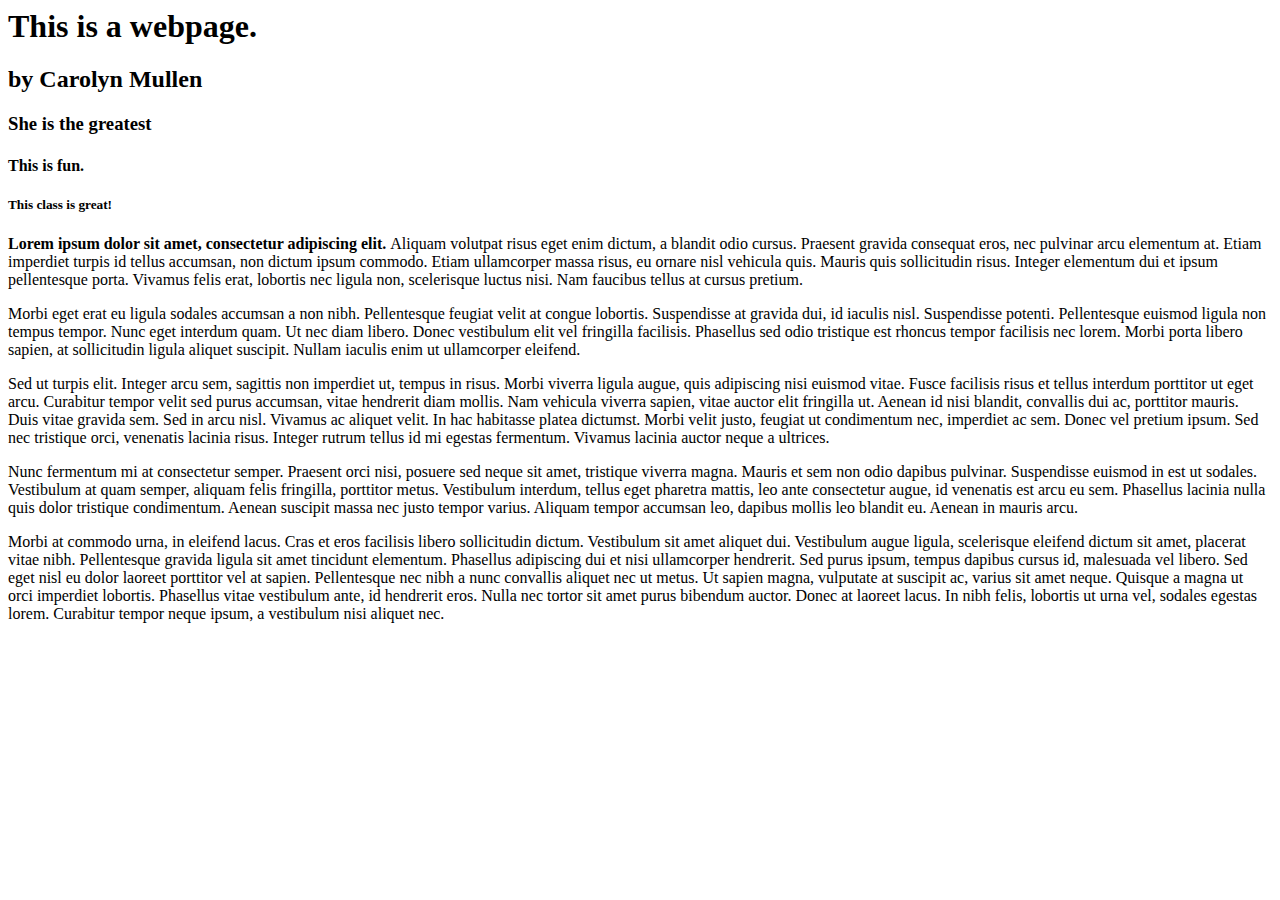
<file: index.html>
<html>
<head> <title> Carolyn Clare </title>
</head>
<body>
<h1> This is a webpage. </h1>
	<h2>by Carolyn Mullen </h2>
	<h3>She is the greatest</h3>
	<h4>This is fun. </h4>
	<h5>This class is great! </h5>
<p><b>Lorem ipsum dolor sit amet, consectetur adipiscing elit. </b>Aliquam volutpat risus eget enim dictum, a blandit odio cursus. Praesent gravida consequat eros, nec pulvinar arcu elementum at. Etiam imperdiet turpis id tellus accumsan, non dictum ipsum commodo. Etiam ullamcorper massa risus, eu ornare nisl vehicula quis. Mauris quis sollicitudin risus. Integer elementum dui et ipsum pellentesque porta. Vivamus felis erat, lobortis nec ligula non, scelerisque luctus nisi. Nam faucibus tellus at cursus pretium. </p> 

<p>Morbi eget erat eu ligula sodales accumsan a non nibh. Pellentesque feugiat velit at congue lobortis. Suspendisse at gravida dui, id iaculis nisl. Suspendisse potenti. Pellentesque euismod ligula non tempus tempor. Nunc eget interdum quam. Ut nec diam libero. Donec vestibulum elit vel fringilla facilisis. Phasellus sed odio tristique est rhoncus tempor facilisis nec lorem. Morbi porta libero sapien, at sollicitudin ligula aliquet suscipit. Nullam iaculis enim ut ullamcorper eleifend.</p>

<p>Sed ut turpis elit. Integer arcu sem, sagittis non imperdiet ut, tempus in risus. Morbi viverra ligula augue, quis adipiscing nisi euismod vitae. Fusce facilisis risus et tellus interdum porttitor ut eget arcu. Curabitur tempor velit sed purus accumsan, vitae hendrerit diam mollis. Nam vehicula viverra sapien, vitae auctor elit fringilla ut. Aenean id nisi blandit, convallis dui ac, porttitor mauris. Duis vitae gravida sem. Sed in arcu nisl. Vivamus ac aliquet velit. In hac habitasse platea dictumst. Morbi velit justo, feugiat ut condimentum nec, imperdiet ac sem. Donec vel pretium ipsum. Sed nec tristique orci, venenatis lacinia risus. Integer rutrum tellus id mi egestas fermentum. Vivamus lacinia auctor neque a ultrices.</p>

<p>Nunc fermentum mi at consectetur semper. Praesent orci nisi, posuere sed neque sit amet, tristique viverra magna. Mauris et sem non odio dapibus pulvinar. Suspendisse euismod in est ut sodales. Vestibulum at quam semper, aliquam felis fringilla, porttitor metus. Vestibulum interdum, tellus eget pharetra mattis, leo ante consectetur augue, id venenatis est arcu eu sem. Phasellus lacinia nulla quis dolor tristique condimentum. Aenean suscipit massa nec justo tempor varius. Aliquam tempor accumsan leo, dapibus mollis leo blandit eu. Aenean in mauris arcu.</p>

<p>Morbi at commodo urna, in eleifend lacus. Cras et eros facilisis libero sollicitudin dictum. Vestibulum sit amet aliquet dui. Vestibulum augue ligula, scelerisque eleifend dictum sit amet, placerat vitae nibh. Pellentesque gravida ligula sit amet tincidunt elementum. Phasellus adipiscing dui et nisi ullamcorper hendrerit. Sed purus ipsum, tempus dapibus cursus id, malesuada vel libero. Sed eget nisl eu dolor laoreet porttitor vel at sapien. Pellentesque nec nibh a nunc convallis aliquet nec ut metus. Ut sapien magna, vulputate at suscipit ac, varius sit amet neque. Quisque a magna ut orci imperdiet lobortis. Phasellus vitae vestibulum ante, id hendrerit eros. Nulla nec tortor sit amet purus bibendum auctor. Donec at laoreet lacus. In nibh felis, lobortis ut urna vel, sodales egestas lorem. Curabitur tempor neque ipsum, a vestibulum nisi aliquet nec.</p>
</body> </html>
</file>
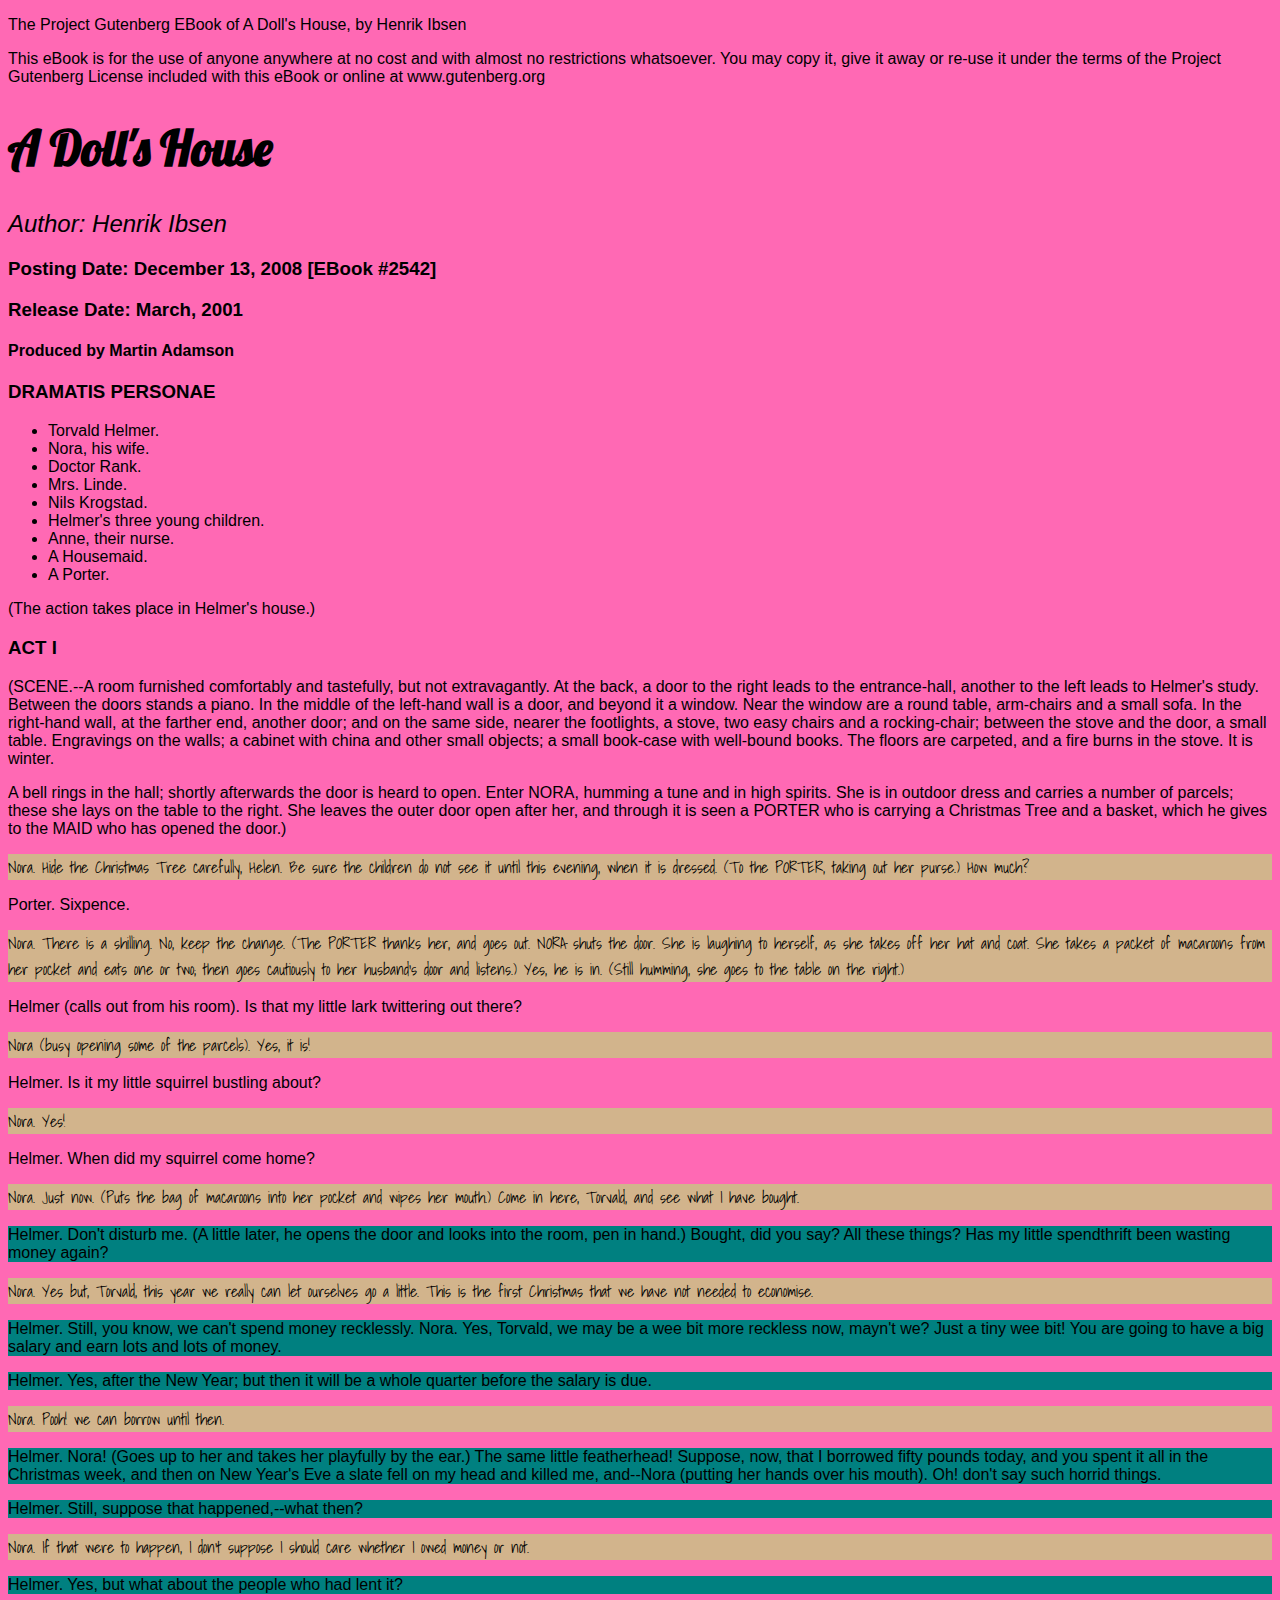
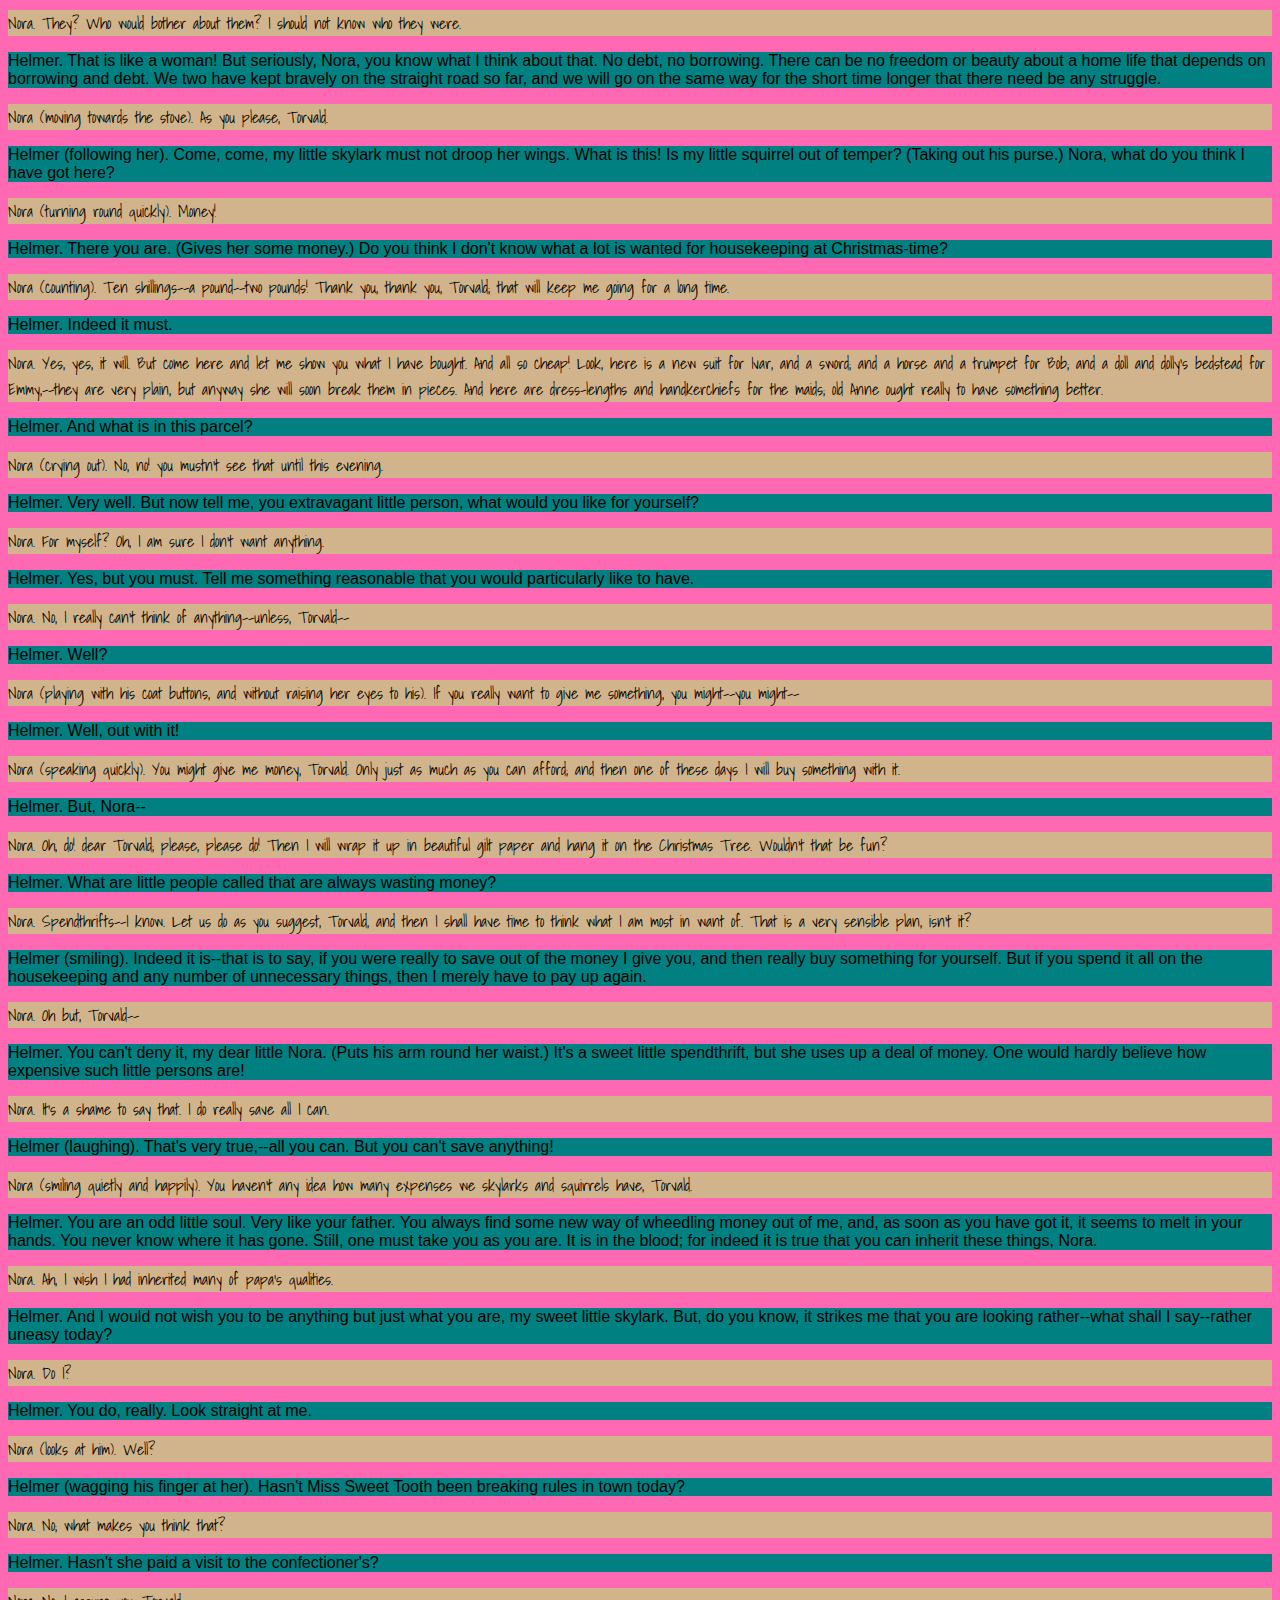
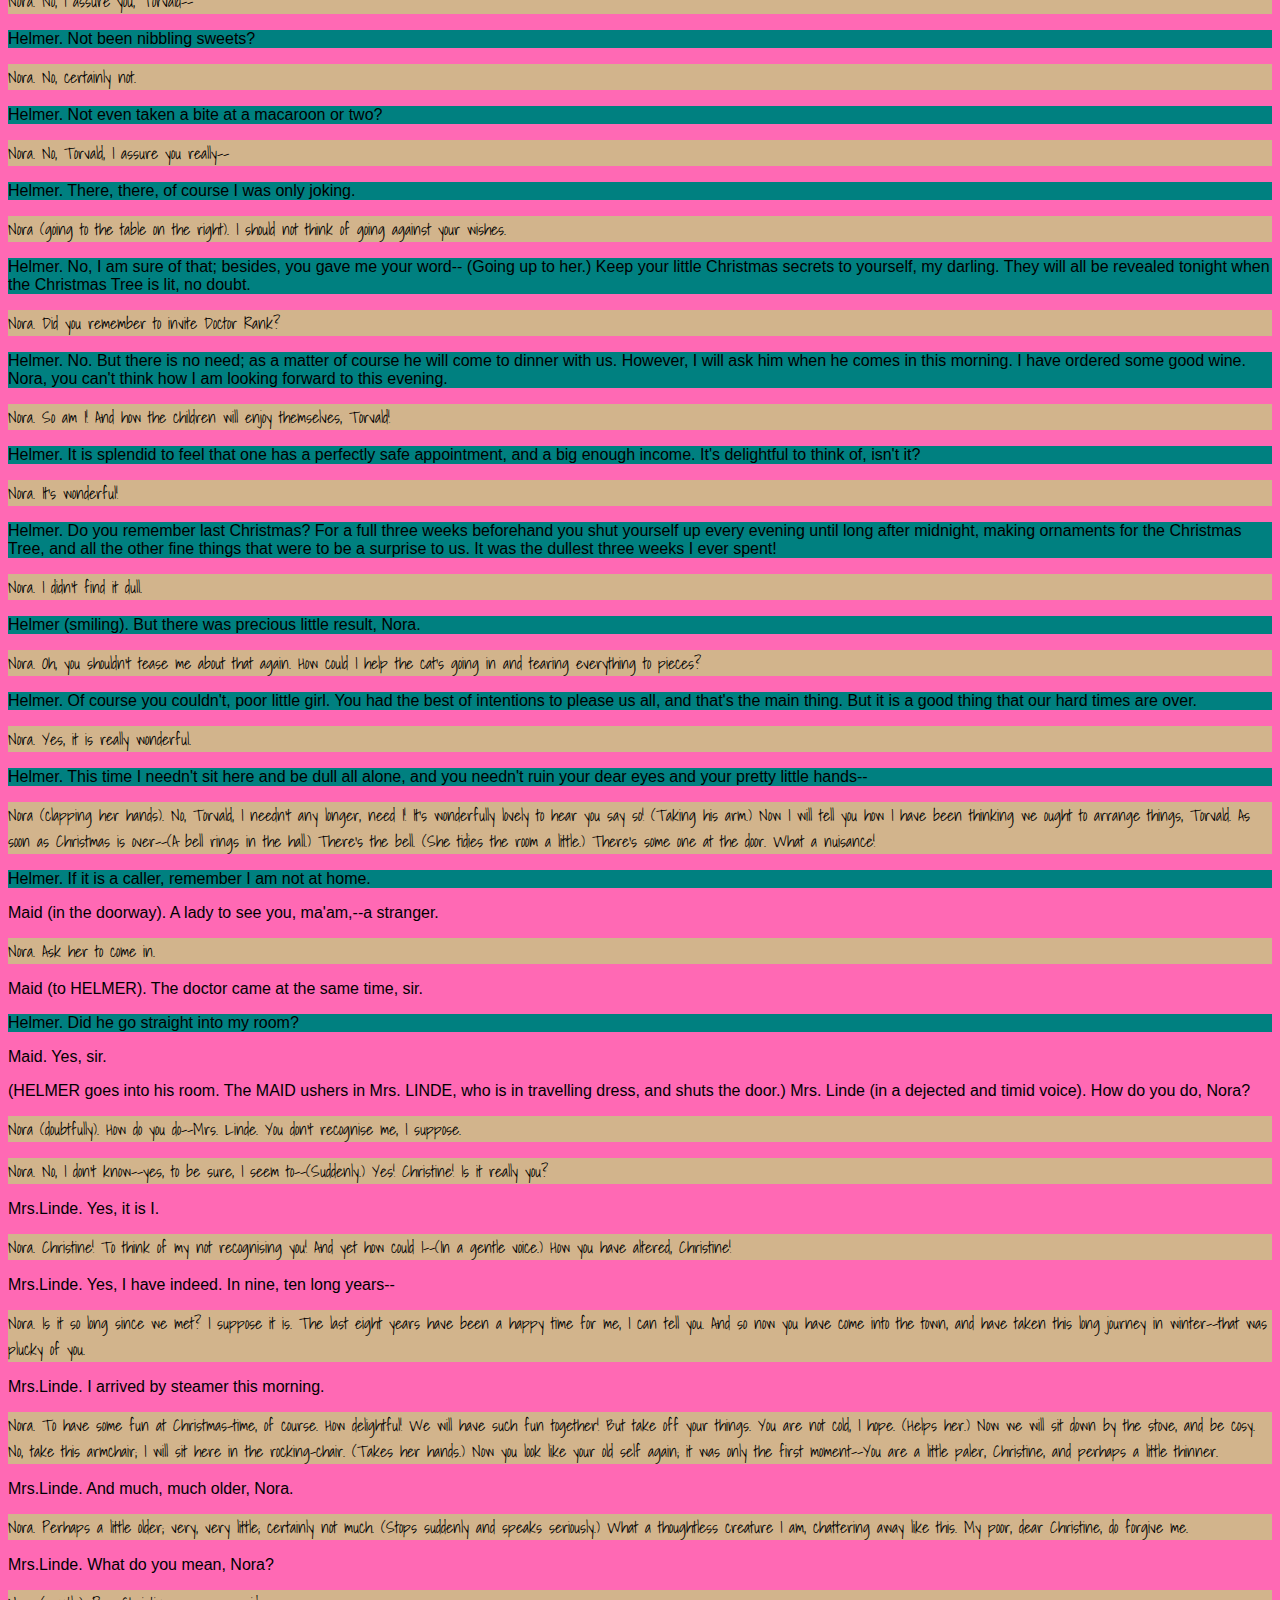
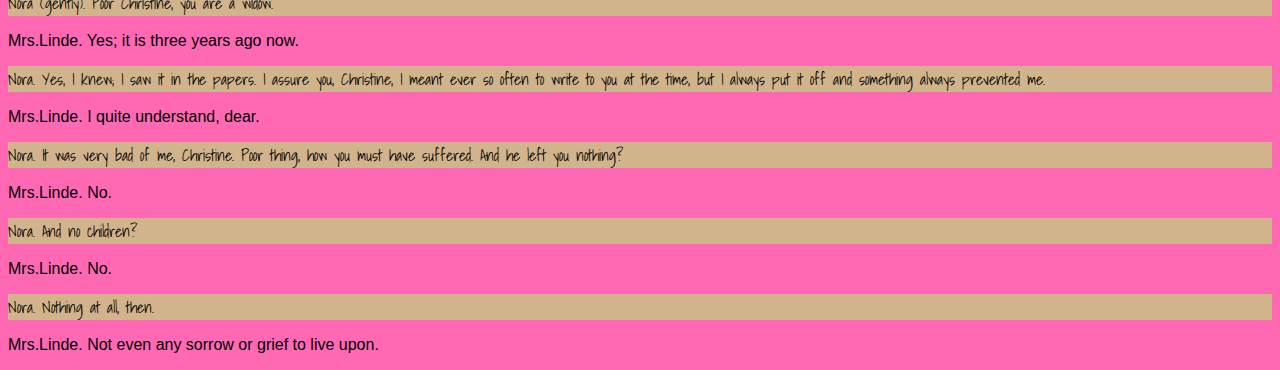
<file: 04-typography/adollshouse.htm>
﻿<!DOCTYPE html>
<!--[if lt IE 7]>      <html class="no-js lt-ie9 lt-ie8 lt-ie7"> <![endif]-->
<!--[if IE 7]>         <html class="no-js lt-ie9 lt-ie8"> <![endif]-->
<!--[if IE 8]>         <html class="no-js lt-ie9"> <![endif]-->
<!--[if gt IE 8]><!--> <html class="no-js"> <!--<![endif]-->
    <head>
        <meta charset="utf-8">
        <title>Henrik Ibsen's A Doll's House</title>
        <meta name="description" content="">
        <meta name="viewport" content="width=device-width, initial-scale=1">
		<link href='http://fonts.googleapis.com/css?family=Lobster' rel='stylesheet' type='text/css'>
		<link href='http://fonts.googleapis.com/css?family=Shadows+Into+Light' rel='stylesheet' type='text/css'>
		

        <link rel="stylesheet" href="style.css">
     </head>
    <body>
    
          <div class="gutenberg-data">

          <p>The Project Gutenberg EBook of A Doll's House, by Henrik Ibsen</p>

          <p>This eBook is for the use of anyone anywhere at no cost and with 
          almost no restrictions whatsoever.  You may copy it, give it away or 
          re-use it under the terms of the Project Gutenberg License included
          with this eBook or online at www.gutenberg.org</p>

          </div><!-- end Gutenberg data -->

          <header>
               <h1>A Doll's House</h1>
               <h2>Author: Henrik Ibsen</h2>

               <h3>Posting Date: December 13, 2008 [EBook #2542]</h3>
               <h3>Release Date: March, 2001</h3>
          
               <h4>Produced by Martin Adamson</h4>
          </header>

          <div>
               <h3>DRAMATIS PERSONAE</h3>

               <ul>
                    <li>Torvald Helmer.</li>
                    <li>Nora, his wife.</li>
                    <li>Doctor Rank.</li>
                    <li>Mrs. Linde.</li>
                    <li>Nils Krogstad.</li>
                    <li>Helmer's three young children.</li>
                    <li>Anne, their nurse.</li>
                    <li>A Housemaid.</li>
                    <li>A Porter.</li>
               </ul>
          </div>

          <div>

               <p>(The action takes place in Helmer's house.)</p>


               <h3>ACT I</h3>

                    <p>(SCENE.--A room furnished comfortably and tastefully, but not
                    extravagantly. At the back, a door to the right leads to the
                    entrance-hall, another to the left leads to Helmer's study. Between the
                    doors stands a piano. In the middle of the left-hand wall is a door, and
                    beyond it a window. Near the window are a round table, arm-chairs and
                    a small sofa. In the right-hand wall, at the farther end, another door;
                    and on the same side, nearer the footlights, a stove, two easy chairs
                    and a rocking-chair; between the stove and the door, a small table.
                    Engravings on the walls; a cabinet with china and other small objects;
                    a small book-case with well-bound books. The floors are carpeted, and a
                    fire burns in the stove. It is winter.</p>

                    <p>A bell rings in the hall; shortly afterwards the door is heard to open.
                    Enter NORA, humming a tune and in high spirits. She is in outdoor dress
                    and carries a number of parcels; these she lays on the table to the
                    right. She leaves the outer door open after her, and through it is seen
                    a PORTER who is carrying a Christmas Tree and a basket, which he gives
                    to the MAID who has opened the door.)</p>

                    <p class="nora">Nora. Hide the Christmas Tree carefully, Helen. Be sure the children
                    do not see it until this evening, when it is dressed. (To the PORTER,
                    taking out her purse.) How much?</p>

                    <p class="Porter">Porter. Sixpence.</p>

                    <p class="nora">Nora. There is a shilling. No, keep the change. (The PORTER thanks her,
                    and goes out. NORA shuts the door. She is laughing to herself, as she
                    takes off her hat and coat. She takes a packet of macaroons from her
                    pocket and eats one or two; then goes cautiously to her husband's door
                    and listens.) Yes, he is in. (Still humming, she goes to the table on
                    the right.)</p>

                    <p class="Helmer">Helmer (calls out from his room). Is that my little lark twittering out
                    there?</p>

                    <p class="nora">Nora (busy opening some of the parcels). Yes, it is!</p>

                    <p class="Helmer">Helmer. Is it my little squirrel bustling about?</p>

                    <p class="nora">Nora. Yes!</p>

                    <p class="Helmer"> Helmer. When did my squirrel come home?</p>

                    <p class="nora">Nora. Just now. (Puts the bag of macaroons into her pocket and wipes her
                    mouth.) Come in here, Torvald, and see what I have bought.</p>

                    <p class="Hemler">Helmer. Don't disturb me. (A little later, he opens the door and looks
                    into the room, pen in hand.) Bought, did you say? All these things? Has
                    my little spendthrift been wasting money again?</p>

                   <p class="nora">Nora. Yes but, Torvald, this year we really can let ourselves go
                    a little. This is the first Christmas that we have not needed to
                    economise.</p>

                    <p class="Hemler">Helmer. Still, you know, we can't spend money recklessly. Nora. Yes,
                    Torvald, we may be a wee bit more reckless now, mayn't we? Just a tiny
                    wee bit! You are going to have a big salary and earn lots and lots of
                    money.</p>

                    <p class="Hemler">Helmer. Yes, after the New Year; but then it will be a whole quarter
                    before the salary is due.</p>

                   <p class="nora">Nora. Pooh! we can borrow until then.</p>

                    <p class="Hemler">Helmer. Nora! (Goes up to her and takes her playfully by the ear.) The
                    same little featherhead! Suppose, now, that I borrowed fifty pounds
                    today, and you spent it all in the Christmas week, and then on New
                    Year's Eve a slate fell on my head and killed me, and--Nora (putting her
                    hands over his mouth). Oh! don't say such horrid things.</p>

                    <p class="Hemler">Helmer. Still, suppose that happened,--what then?</p>

                   <p class="nora">Nora. If that were to happen, I don't suppose I should care whether I
                    owed money or not.</p>

                    <p class="Hemler">Helmer. Yes, but what about the people who had lent it?</p>

                    <p class="nora">Nora. They? Who would bother about them? I should not know who they
                    were.</p>

                    <p class="Hemler">Helmer. That is like a woman! But seriously, Nora, you know what I think
                    about that. No debt, no borrowing. There can be no freedom or beauty
                    about a home life that depends on borrowing and debt. We two have kept
                    bravely on the straight road so far, and we will go on the same way for
                    the short time longer that there need be any struggle.</p>

                    <p class="nora">Nora (moving towards the stove). As you please, Torvald.</p>

                    <p class="Hemler">Helmer (following her). Come, come, my little skylark must not droop her
                    wings. What is this! Is my little squirrel out of temper? (Taking out
                    his purse.) Nora, what do you think I have got here?</p>

                    <p class="nora">Nora (turning round quickly). Money!</p>

                    <p class="Hemler">Helmer. There you are. (Gives her some money.) Do you think I don't know
                    what a lot is wanted for housekeeping at Christmas-time?</p>

                   <p class="nora">Nora (counting). Ten shillings--a pound--two pounds! Thank you, thank
                    you, Torvald; that will keep me going for a long time.</p>

                    <p class="Hemler">Helmer. Indeed it must.</p>

                    <p class="nora">Nora. Yes, yes, it will. But come here and let me show you what I have
                    bought. And all so cheap! Look, here is a new suit for Ivar, and
                    a sword; and a horse and a trumpet for Bob; and a doll and dolly's
                    bedstead for Emmy,--they are very plain, but anyway she will soon break
                    them in pieces. And here are dress-lengths and handkerchiefs for the
                    maids; old Anne ought really to have something better.</p>

                    <p class="Hemler">Helmer. And what is in this parcel?</p>

                    <p class="nora">Nora (crying out). No, no! you mustn't see that until this evening.</p>

                    <p class="Hemler">Helmer. Very well. But now tell me, you extravagant little person, what
                    would you like for yourself?</p>

                    <p class="nora">Nora. For myself? Oh, I am sure I don't want anything.</p>

                    <p class="Hemler">Helmer. Yes, but you must. Tell me something reasonable that you would
                    particularly like to have.</p>

                   <p class="nora">Nora. No, I really can't think of anything--unless, Torvald--</p>

                    <p class="Hemler">Helmer. Well?</p>

                   <p class="nora">Nora (playing with his coat buttons, and without raising her eyes to
                    his). If you really want to give me something, you might--you might--</p>

                    <p class="Hemler">Helmer. Well, out with it!</p>

                    <p class="nora">Nora (speaking quickly). You might give me money, Torvald. Only just as
                    much as you can afford; and then one of these days I will buy something
                    with it.</p>

                    <p class="Hemler">Helmer. But, Nora--</p>

                    <p class="nora">Nora. Oh, do! dear Torvald; please, please do! Then I will wrap it up in
                    beautiful gilt paper and hang it on the Christmas Tree. Wouldn't that be
                    fun?</p>

                    <p class="Hemler">Helmer. What are little people called that are always wasting money?</p>

                   <p class="nora">Nora. Spendthrifts--I know. Let us do as you suggest, Torvald, and then
                    I shall have time to think what I am most in want of. That is a very
                    sensible plan, isn't it?</p>

                    <p class="Hemler">Helmer (smiling). Indeed it is--that is to say, if you were really to
                    save out of the money I give you, and then really buy something for
                    yourself. But if you spend it all on the housekeeping and any number of
                    unnecessary things, then I merely have to pay up again.</p>

                   <p class="nora">Nora. Oh but, Torvald--</p>

                    <p class="Hemler">Helmer. You can't deny it, my dear little Nora. (Puts his arm round
                    her waist.) It's a sweet little spendthrift, but she uses up a deal of
                    money. One would hardly believe how expensive such little persons are!</p>

                    <p class="nora">Nora. It's a shame to say that. I do really save all I can.</p>

                    <p class="Hemler">Helmer (laughing). That's very true,--all you can. But you can't save
                    anything!</p>

                   <p class="nora">Nora (smiling quietly and happily). You haven't any idea how many
                    expenses we skylarks and squirrels have, Torvald.</p>

                    <p class="Hemler">Helmer. You are an odd little soul. Very like your father. You always
                    find some new way of wheedling money out of me, and, as soon as you
                    have got it, it seems to melt in your hands. You never know where it
                    has gone. Still, one must take you as you are. It is in the blood; for
                    indeed it is true that you can inherit these things, Nora.</p>

                   <p class="nora">Nora. Ah, I wish I had inherited many of papa's qualities.</p>

                    <p class="Hemler">Helmer. And I would not wish you to be anything but just what you are,
                    my sweet little skylark. But, do you know, it strikes me that you are
                    looking rather--what shall I say--rather uneasy today?</p>

                    <p class="nora">Nora. Do I?</p>

                    <p class="Hemler">Helmer. You do, really. Look straight at me.</p>

                   <p class="nora">Nora (looks at him). Well?</p>

                    <p class="Hemler">Helmer (wagging his finger at her). Hasn't Miss Sweet Tooth been
                    breaking rules in town today?</p>

                   <p class="nora">Nora. No; what makes you think that?</p>

                    <p class="Hemler">Helmer. Hasn't she paid a visit to the confectioner's?</p>

                   <p class="nora">Nora. No, I assure you, Torvald--</p>

                    <p class="Hemler">Helmer. Not been nibbling sweets?</p>

                  <p class="nora">Nora. No, certainly not.</p>

                    <p class="Hemler">Helmer. Not even taken a bite at a macaroon or two?</p>

                   <p class="nora">Nora. No, Torvald, I assure you really--</p>

                    <p class="Hemler">Helmer. There, there, of course I was only joking.</p>

                   <p class="nora">Nora (going to the table on the right). I should not think of going
                    against your wishes.</p>

                    <p class="Hemler">Helmer. No, I am sure of that; besides, you gave me your word-- (Going
                    up to her.) Keep your little Christmas secrets to yourself, my darling.
                    They will all be revealed tonight when the Christmas Tree is lit, no
                    doubt.</p>

                    <p class="nora">Nora. Did you remember to invite Doctor Rank?</p>

                    <p class="Hemler">Helmer. No. But there is no need; as a matter of course he will come to
                    dinner with us. However, I will ask him when he comes in this morning.
                    I have ordered some good wine. Nora, you can't think how I am looking
                    forward to this evening.</p>

                    <p class="nora">Nora. So am I! And how the children will enjoy themselves, Torvald!</p>

                    <p class="Hemler">Helmer. It is splendid to feel that one has a perfectly safe
                    appointment, and a big enough income. It's delightful to think of, isn't
                    it?</p>

                   <p class="nora">Nora. It's wonderful!</p>

                    <p class="Hemler">Helmer. Do you remember last Christmas? For a full three weeks
                    beforehand you shut yourself up every evening until long after midnight,
                    making ornaments for the Christmas Tree, and all the other fine things
                    that were to be a surprise to us. It was the dullest three weeks I ever
                    spent!</p>

                    <p class="nora">Nora. I didn't find it dull.</p>

                    <p class="Hemler">Helmer (smiling). But there was precious little result, Nora.</p>

                    <p class="nora">Nora. Oh, you shouldn't tease me about that again. How could I help the
                    cat's going in and tearing everything to pieces?</p>

                    <p class="Hemler">Helmer. Of course you couldn't, poor little girl. You had the best of
                    intentions to please us all, and that's the main thing. But it is a good
                    thing that our hard times are over.</p>

                    <p class="nora">Nora. Yes, it is really wonderful.</p>

                    <p class="Hemler">Helmer. This time I needn't sit here and be dull all alone, and you
                    needn't ruin your dear eyes and your pretty little hands--</p>

                    <p class="nora">Nora (clapping her hands). No, Torvald, I needn't any longer, need I!
                    It's wonderfully lovely to hear you say so! (Taking his arm.) Now I will
                    tell you how I have been thinking we ought to arrange things, Torvald.
                    As soon as Christmas is over--(A bell rings in the hall.) There's the
                    bell. (She tidies the room a little.) There's some one at the door. What
                    a nuisance!</p>

                    <p class="Hemler">Helmer. If it is a caller, remember I am not at home.</p>

                    <p class="Maid">Maid (in the doorway). A lady to see you, ma'am,--a stranger.</p>

                   <p class="nora">Nora. Ask her to come in.</p>

                    <p class="Maid">Maid (to HELMER). The doctor came at the same time, sir.</p>

                    <p class="Hemler">Helmer. Did he go straight into my room?</p>

                    <p class="Maid">Maid. Yes, sir.</p>

                    <p>(HELMER goes into his room. The MAID ushers in Mrs. LINDE, who is in
                    travelling dress, and shuts the door.) Mrs. Linde (in a dejected and
                    timid voice). How do you do, Nora?</p>

                    <p class="nora">Nora (doubtfully). How do you do--Mrs. Linde. You don't recognise me, I
                    suppose.</p>

                   <p class="nora">Nora. No, I don't know--yes, to be sure, I seem to--(Suddenly.) Yes!
                    Christine! Is it really you?</p>

                    <p class="Mrs.Linde">Mrs.Linde. Yes, it is I.</p>

                    <p class="nora">Nora. Christine! To think of my not recognising you! And yet how could
                    I--(In a gentle voice.) How you have altered, Christine!</p>

                    <p class="Mrs.Linde">Mrs.Linde. Yes, I have indeed. In nine, ten long years--</p>

                    <p class="nora">Nora. Is it so long since we met? I suppose it is. The last eight years
                    have been a happy time for me, I can tell you. And so now you have come
                    into the town, and have taken this long journey in winter--that was
                    plucky of you.</p>

                    <p class="Mrs.Linde">Mrs.Linde. I arrived by steamer this morning.</p>

                    <p class="nora">Nora. To have some fun at Christmas-time, of course. How delightful! We
                    will have such fun together! But take off your things. You are not cold,
                    I hope. (Helps her.) Now we will sit down by the stove, and be cosy.
                    No, take this armchair; I will sit here in the rocking-chair. (Takes
                    her hands.) Now you look like your old self again; it was only the first
                    moment--You are a little paler, Christine, and perhaps a little thinner.</p>

                    <p class="Mrs.Linde">Mrs.Linde. And much, much older, Nora.</p>

                    <p class="nora">Nora. Perhaps a little older; very, very little; certainly not much.
                    (Stops suddenly and speaks seriously.) What a thoughtless creature I am,
                    chattering away like this. My poor, dear Christine, do forgive me.</p>

                    <p class="Mrs.Linde">Mrs.Linde. What do you mean, Nora?</p>

                    <p class="nora">Nora (gently). Poor Christine, you are a widow.</p>

                    <p class="Mrs.Linde">Mrs.Linde. Yes; it is three years ago now.</p>

                    <p class="nora">Nora. Yes, I knew; I saw it in the papers. I assure you, Christine, I
                    meant ever so often to write to you at the time, but I always put it off
                    and something always prevented me.</p>

                    <p class="Mrs.Linde">Mrs.Linde. I quite understand, dear.</p>

                    <p class="nora">Nora. It was very bad of me, Christine. Poor thing, how you must have
                    suffered. And he left you nothing?</p>

                    <p class="Mrs.Linde">Mrs.Linde. No.</p>

                    <p class="nora">Nora. And no children?</p>

                    <p class="Mrs.Linde">Mrs.Linde. No.</p>

                    <p class="nora">Nora. Nothing at all, then.</p>

                    <p class="Mrs.Linde">Mrs.Linde. Not even any sorrow or grief to live upon.</p>
          </div>
</body>
</html>
</file>
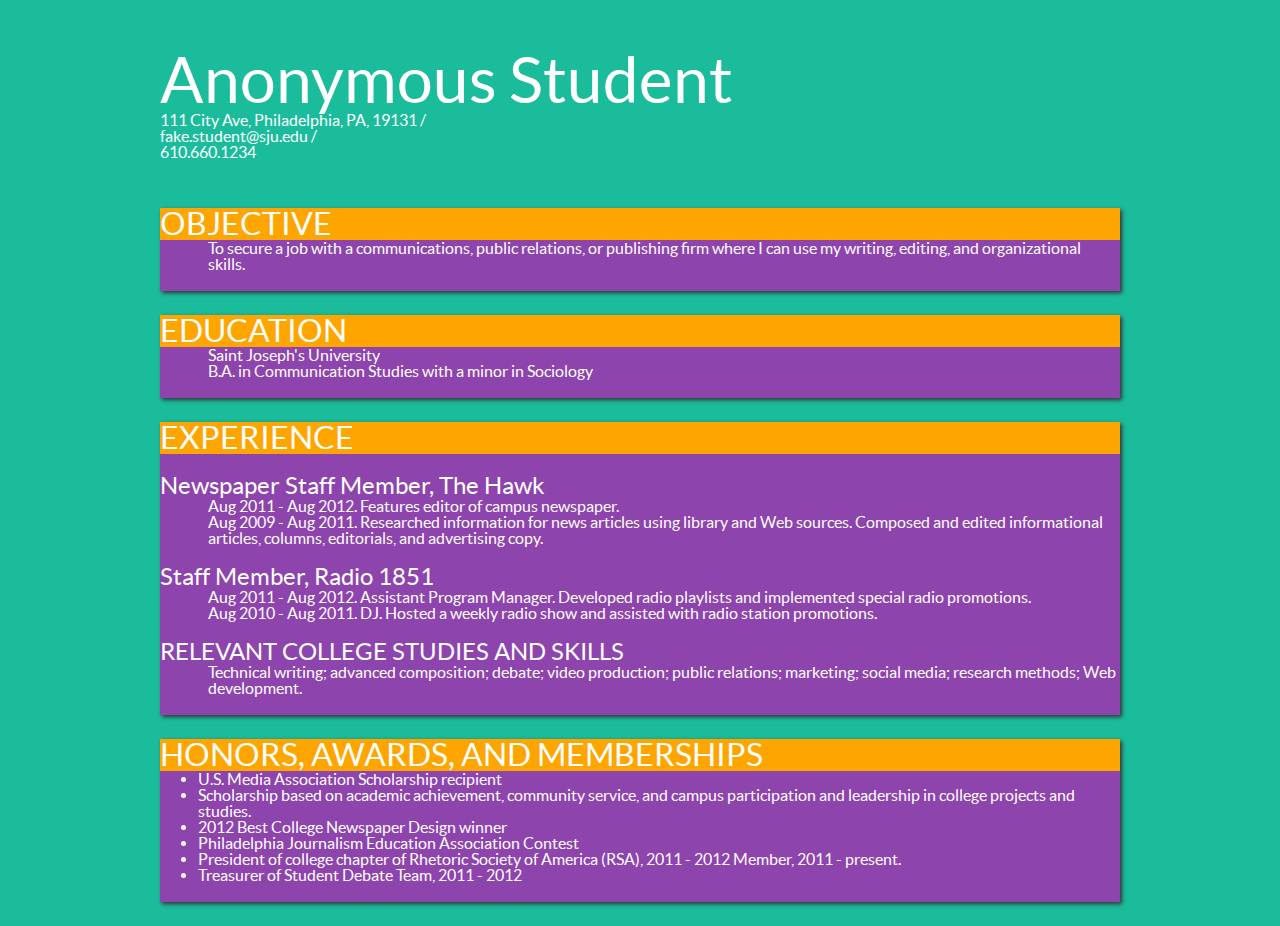
<file: 05-box-model/resume.html>
<!DOCTYPE html>
<html lang="en">
    <head>
		<!-- Meta Info -->
		<meta http-equiv="content-type" content="text/html; charset=UTF-8">
		<meta charset="utf-8">
		<meta name="description" content="Generic resume for a lesson on the CSS box model.">
        <meta name="viewport" content="width=device-width, initial-scale=1">

		<title>Resume</title>
		
		<!-- Links to Stylesheets -->
		<link rel="stylesheet" href="reset.css">
		<link rel="stylesheet" href="fonts.css">
		<link rel="stylesheet" href="style.css">

     </head>
    <body>
		<div id="container">
<header>
	<h1>Anonymous Student</h1>
	<ul class="contact-info">
		<li class="address">111 City Ave, Philadelphia, PA, 19131 /</li>
		<li class="email">fake.student@sju.edu /</li>
		<li class="phone">610.660.1234</li>
	</ul>
</header>

<section id="objective">
	<h2>OBJECTIVE</h2>
	<p>To secure a job with a communications, public relations, or publishing firm where I can use my writing, editing, and organizational skills.</p>
</section>

<section id="education">
	<h2>EDUCATION</h2>
	<p>Saint Joseph's University</p>
	<p>B.A. in Communication Studies with a minor in Sociology</p>
</section>

<section id="experience">
	<h2>EXPERIENCE</h2>
	
	<div class="experience-section">
	<h3>Newspaper Staff Member, The Hawk</h3>
	<p>Aug 2011 - Aug 2012. Features editor of campus newspaper.</p>
	<p>Aug 2009 - Aug 2011. Researched information for news articles using library and Web sources. Composed and edited informational articles, columns, editorials, and advertising copy.</p>
	</div>
	
	<div class="experience-section">
	<h3>Staff Member, Radio 1851</h3>
	<p>Aug 2011 - Aug 2012. Assistant Program Manager. Developed radio playlists and implemented special radio promotions.</p>
	<p>Aug 2010 - Aug 2011. DJ. Hosted a weekly radio show and assisted with radio station promotions.</p>
	</div>
	
	<div class="experience-section">
	<h3>RELEVANT COLLEGE STUDIES AND SKILLS</h3>
	<p>Technical writing; advanced composition; debate; video production; public relations; marketing; social media; research methods; Web development.</p>
	</div>
</section>

<section id="honors">
	<h2>HONORS, AWARDS, AND MEMBERSHIPS</h2>

	<ul class="awards">
		<li>U.S. Media Association Scholarship recipient</li>
		<li>Scholarship based on academic achievement, community service, and campus participation and leadership in college projects and studies.</li>
		<li>2012 Best College Newspaper Design winner</li>
		<li>Philadelphia Journalism Education Association Contest</li>
		<li>President of college chapter of Rhetoric Society of America (RSA), 2011 - 2012
			Member, 2011 - present.</li>
		<li>Treasurer of Student Debate Team, 2011 - 2012</li>
	</ul>
</section>
</div>
</body>
</html>
</file>
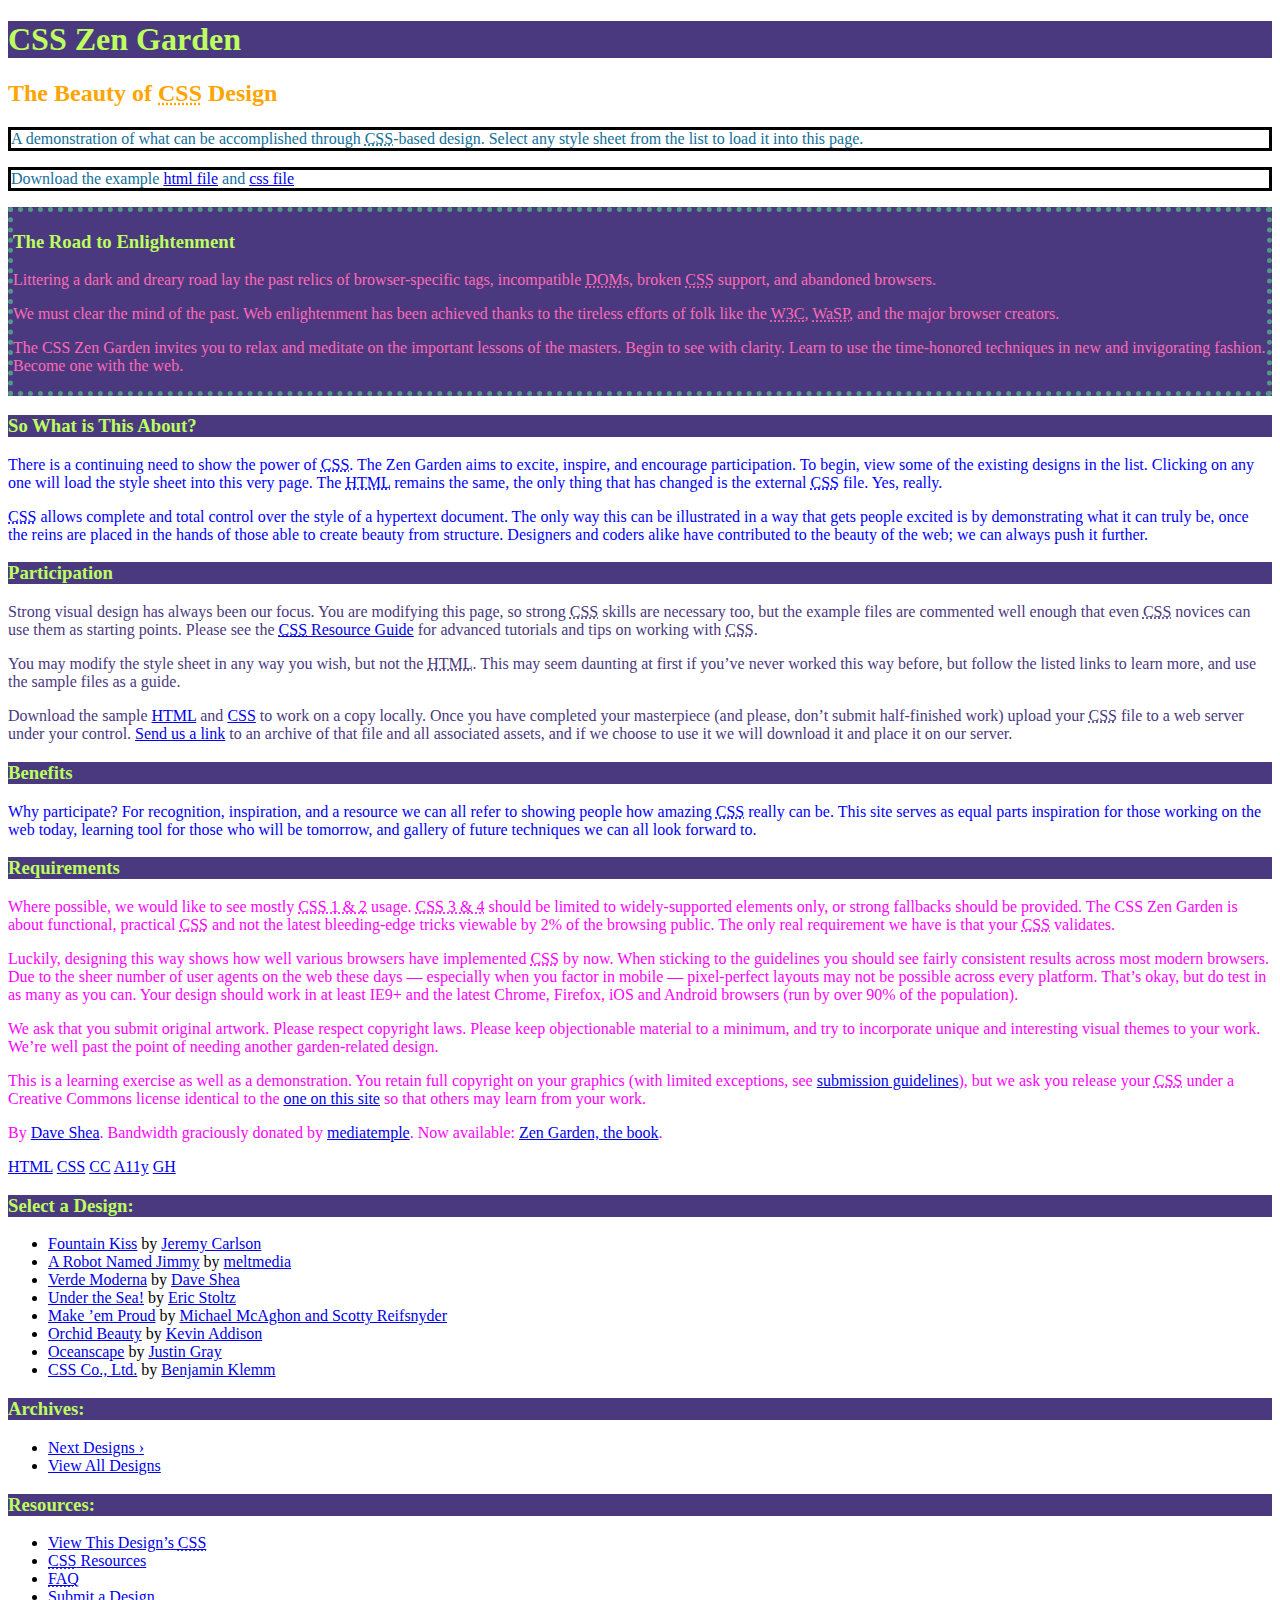
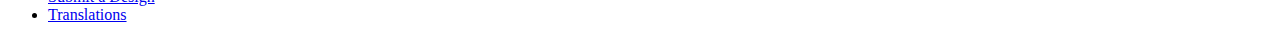
<file: intro-to-css/zengarden.html>
<!DOCTYPE html>
<html lang="en">
<head>
	<meta charset="utf-8">
	<title>CSS Zen Garden: The Beauty of CSS Design</title>

	<link rel="stylesheet" media="screen" href="style.css">
	
	<meta name="viewport" content="width=device-width, initial-scale=1.0">
	<meta name="author" content="Dave Shea">
	<meta name="description" content="A demonstration of what can be accomplished visually through CSS-based design.">
	<meta name="robots" content="all">


	<style>
	
	
	</style>

	<!--[if lt IE 9]>
	<script src="script/html5shiv.js"></script>
	<![endif]-->
</head>

<!--



	View source is a feature, not a bug. Thanks for your curiosity and
	interest in participating!

	Here are the submission guidelines for the new and improved csszengarden.com:

	- CSS3? Of course! Prefix for ALL browsers where necessary.
	- go responsive; test your layout at multiple screen sizes.
	- your browser testing baseline: IE9+, recent Chrome/Firefox/Safari, and iOS/Android
	- Graceful degradation is acceptable, and in fact highly encouraged.
	- use classes for styling. Don't use ids.
	- web fonts are cool, just make sure you have a license to share the files. Hosted 
	  services that are applied via the CSS file (ie. Google Fonts) will work fine, but
	  most that require custom HTML won't. TypeKit is supported, see the readme on this
	  page for usage instructions: https://github.com/mezzoblue/csszengarden.com/

	And a few tips on building your CSS file:

	- use :first-child, :last-child and :nth-child to get at non-classed elements
	- use ::before and ::after to create pseudo-elements for extra styling
	- use multiple background images to apply as many as you need to any element
	- use the Kellum Method for image replacement, if still needed. http://goo.gl/GXxdI
	- don't rely on the extra divs at the bottom. Use ::before and ::after instead.

		
-->

<body id="css-zen-garden">
<div class="page-wrapper">

	<section class="intro" id="zen-intro">
		<header role="banner">
			<h1>CSS Zen Garden</h1>
			<h2>The Beauty of <abbr title="Cascading Style Sheets">CSS</abbr> Design</h2>
		</header>

		<div class="summary" id="zen-summary" role="article">
			<p>A demonstration of what can be accomplished through <abbr title="Cascading Style Sheets">CSS</abbr>-based design. Select any style sheet from the list to load it into this page.</p>
			<p>Download the example <a href="/examples/index" title="This page's source HTML code, not to be modified.">html file</a> and <a href="/examples/style.css" title="This page's sample CSS, the file you may modify.">css file</a></p>
		</div>

		<div class="preamble" id="zen-preamble" role="article">
			<h3>The Road to Enlightenment</h3>
			<p>Littering a dark and dreary road lay the past relics of browser-specific tags, incompatible <abbr title="Document Object Model">DOM</abbr>s, broken <abbr title="Cascading Style Sheets">CSS</abbr> support, and abandoned browsers.</p>
			<p>We must clear the mind of the past. Web enlightenment has been achieved thanks to the tireless efforts of folk like the <abbr title="World Wide Web Consortium">W3C</abbr>, <abbr title="Web Standards Project">WaSP</abbr>, and the major browser creators.</p>
			<p>The CSS Zen Garden invites you to relax and meditate on the important lessons of the masters. Begin to see with clarity. Learn to use the time-honored techniques in new and invigorating fashion. Become one with the web.</p>
		</div>
	</section>

	<div class="main supporting" id="zen-supporting" role="main">
		<div class="explanation" id="zen-explanation" role="article">
			<h3>So What is This About?</h3>
			<p>There is a continuing need to show the power of <abbr title="Cascading Style Sheets">CSS</abbr>. The Zen Garden aims to excite, inspire, and encourage participation. To begin, view some of the existing designs in the list. Clicking on any one will load the style sheet into this very page. The <abbr title="HyperText Markup Language">HTML</abbr> remains the same, the only thing that has changed is the external <abbr title="Cascading Style Sheets">CSS</abbr> file. Yes, really.</p>
			<p><abbr title="Cascading Style Sheets">CSS</abbr> allows complete and total control over the style of a hypertext document. The only way this can be illustrated in a way that gets people excited is by demonstrating what it can truly be, once the reins are placed in the hands of those able to create beauty from structure. Designers and coders alike have contributed to the beauty of the web; we can always push it further.</p>
		</div>

		<div class="participation" id="zen-participation" role="article">
			<h3>Participation</h3>
			<p>Strong visual design has always been our focus. You are modifying this page, so strong <abbr title="Cascading Style Sheets">CSS</abbr> skills are necessary too, but the example files are commented well enough that even <abbr title="Cascading Style Sheets">CSS</abbr> novices can use them as starting points. Please see the <a href="http://www.mezzoblue.com/zengarden/resources/" title="A listing of CSS-related resources"><abbr title="Cascading Style Sheets">CSS</abbr> Resource Guide</a> for advanced tutorials and tips on working with <abbr title="Cascading Style Sheets">CSS</abbr>.</p>
			<p>You may modify the style sheet in any way you wish, but not the <abbr title="HyperText Markup Language">HTML</abbr>. This may seem daunting at first if you&#8217;ve never worked this way before, but follow the listed links to learn more, and use the sample files as a guide.</p>
			<p>Download the sample <a href="/zengarden-sample.html" title="This page's source HTML code, not to be modified.">HTML</a> and <a href="/zengarden-sample.css" title="This page's sample CSS, the file you may modify.">CSS</a> to work on a copy locally. Once you have completed your masterpiece (and please, don&#8217;t submit half-finished work) upload your <abbr title="Cascading Style Sheets">CSS</abbr> file to a web server under your control. <a href="http://www.mezzoblue.com/zengarden/submit/" title="Use the contact form to send us your CSS file">Send us a link</a> to an archive of that file and all associated assets, and if we choose to use it we will download it and place it on our server.</p>
		</div>

		<div class="benefits" id="zen-benefits" role="article">
			<h3>Benefits</h3>
			<p>Why participate? For recognition, inspiration, and a resource we can all refer to showing people how amazing <abbr title="Cascading Style Sheets">CSS</abbr> really can be. This site serves as equal parts inspiration for those working on the web today, learning tool for those who will be tomorrow, and gallery of future techniques we can all look forward to.</p>
		</div>

		<div class="requirements" id="zen-requirements" role="article">
			<h3>Requirements</h3>
			<p>Where possible, we would like to see mostly <abbr title="Cascading Style Sheets, levels 1 and 2">CSS 1 &amp; 2</abbr> usage. <abbr title="Cascading Style Sheets, levels 3 and 4">CSS 3 &amp; 4</abbr> should be limited to widely-supported elements only, or strong fallbacks should be provided. The CSS Zen Garden is about functional, practical <abbr title="Cascading Style Sheets">CSS</abbr> and not the latest bleeding-edge tricks viewable by 2% of the browsing public. The only real requirement we have is that your <abbr title="Cascading Style Sheets">CSS</abbr> validates.</p>
			<p>Luckily, designing this way shows how well various browsers have implemented <abbr title="Cascading Style Sheets">CSS</abbr> by now. When sticking to the guidelines you should see fairly consistent results across most modern browsers. Due to the sheer number of user agents on the web these days &#8212; especially when you factor in mobile &#8212; pixel-perfect layouts may not be possible across every platform. That&#8217;s okay, but do test in as many as you can. Your design should work in at least IE9+ and the latest Chrome, Firefox, iOS and Android browsers (run by over 90% of the population).</p>
			<p>We ask that you submit original artwork. Please respect copyright laws. Please keep objectionable material to a minimum, and try to incorporate unique and interesting visual themes to your work. We&#8217;re well past the point of needing another garden-related design.</p>
			<p>This is a learning exercise as well as a demonstration. You retain full copyright on your graphics (with limited exceptions, see <a href="http://www.mezzoblue.com/zengarden/submit/guidelines/">submission guidelines</a>), but we ask you release your <abbr title="Cascading Style Sheets">CSS</abbr> under a Creative Commons license identical to the <a href="http://creativecommons.org/licenses/by-nc-sa/3.0/" title="View the Zen Garden's license information.">one on this site</a> so that others may learn from your work.</p>
			<p role="contentinfo">By <a href="http://www.mezzoblue.com/">Dave Shea</a>. Bandwidth graciously donated by <a href="http://www.mediatemple.net/">mediatemple</a>. Now available: <a href="http://www.amazon.com/exec/obidos/ASIN/0321303474/mezzoblue-20/">Zen Garden, the book</a>.</p>
		</div>

		<footer>
			<a href="http://validator.w3.org/check/referer" title="Check the validity of this site&#8217;s HTML" class="zen-validate-html">HTML</a>
			<a href="http://jigsaw.w3.org/css-validator/check/referer" title="Check the validity of this site&#8217;s CSS" class="zen-validate-css">CSS</a>
			<a href="http://creativecommons.org/licenses/by-nc-sa/3.0/" title="View the Creative Commons license of this site: Attribution-NonCommercial-ShareAlike." class="zen-license">CC</a>
			<a href="http://mezzoblue.com/zengarden/faq/#aaa" title="Read about the accessibility of this site" class="zen-accessibility">A11y</a>
			<a href="https://github.com/mezzoblue/csszengarden.com" title="Fork this site on Github" class="zen-github">GH</a>
		</footer>

	</div>


	<aside class="sidebar" role="complementary">
		<div class="wrapper">

			<div class="design-selection" id="design-selection">
				<h3 class="select">Select a Design:</h3>
				<nav role="navigation">
					<ul>
					<li>
						<a href="?cssfile=/216/216.css" class="design-name">Fountain Kiss</a> by						<a href="http://jeremycarlson.com" class="designer-name">Jeremy Carlson</a>
					</li>					<li>
						<a href="?cssfile=/215/215.css" class="design-name">A Robot Named Jimmy</a> by						<a href="http://meltmedia.com/" class="designer-name">meltmedia</a>
					</li>					<li>
						<a href="?cssfile=/214/214.css" class="design-name">Verde Moderna</a> by						<a href="http://www.mezzoblue.com/" class="designer-name">Dave Shea</a>
					</li>					<li>
						<a href="?cssfile=/213/213.css" class="design-name">Under the Sea!</a> by						<a href="http://www.ericstoltz.com/" class="designer-name">Eric Stoltz</a>
					</li>					<li>
						<a href="?cssfile=/212/212.css" class="design-name">Make ’em Proud</a> by						<a href="http://skybased.com/" class="designer-name">Michael McAghon and Scotty Reifsnyder</a>
					</li>					<li>
						<a href="?cssfile=/211/211.css" class="design-name">Orchid Beauty</a> by						<a href="#" class="designer-name">Kevin Addison</a>
					</li>					<li>
						<a href="?cssfile=/210/210.css" class="design-name">Oceanscape</a> by						<a href="http://www.pixel-house.com.au/" class="designer-name">Justin Gray</a>
					</li>					<li>
						<a href="?cssfile=/209/209.css" class="design-name">CSS Co., Ltd.</a> by						<a href="http://www.benklemm.de/" class="designer-name">Benjamin Klemm</a>
					</li>					</ul>
				</nav>
			</div>

			<div class="design-archives" id="design-archives">
				<h3 class="archives">Archives:</h3>
				<nav role="navigation">
					<ul>
						<li class="next">
							<a href="?cssfile=/214/214.css&amp;page=1">
								Next Designs <span class="indicator">&rsaquo;</span>
							</a>
						</li>
						<li class="viewall">
							<a href="http://www.mezzoblue.com/zengarden/alldesigns/" title="View every submission to the Zen Garden.">
								View All Designs							</a>
						</li>
					</ul>
				</nav>
			</div>

			<div class="zen-resources" id="zen-resources">
				<h3 class="resources">Resources:</h3>
				<ul>
					<li class="view-css">
						<a href="/214/214.css" title="View the source CSS file of the currently-viewed design.">
							View This Design&#8217;s <abbr title="Cascading Style Sheets">CSS</abbr>						</a>
					</li>
					<li class="css-resources">
						<a href="http://www.mezzoblue.com/zengarden/resources/" title="Links to great sites with information on using CSS.">
							<abbr title="Cascading Style Sheets">CSS</abbr> Resources						</a>
					</li>
					<li class="zen-faq">
						<a href="http://www.mezzoblue.com/zengarden/faq/" title="A list of Frequently Asked Questions about the Zen Garden.">
							<abbr title="Frequently Asked Questions">FAQ</abbr>						</a>
					</li>
					<li class="zen-submit">
						<a href="http://www.mezzoblue.com/zengarden/submit/" title="Send in your own CSS file.">
							Submit a Design						</a>
					</li>
					<li class="zen-translations">
						<a href="http://www.mezzoblue.com/zengarden/translations/" title="View translated versions of this page.">
							Translations						</a>
					</li>
				</ul>
			</div>
		</div>
	</aside>


</div>

<!--

	These superfluous divs/spans were originally provided as catch-alls to add extra imagery.
	These days we have full ::before and ::after support, favour using those instead.
	These only remain for historical design compatibility. They might go away one day.
		
-->
<div class="extra1" role="presentation"></div><div class="extra2" role="presentation"></div><div class="extra3" role="presentation"></div>
<div class="extra4" role="presentation"></div><div class="extra5" role="presentation"></div><div class="extra6" role="presentation"></div>

</body>
</html>
</file>
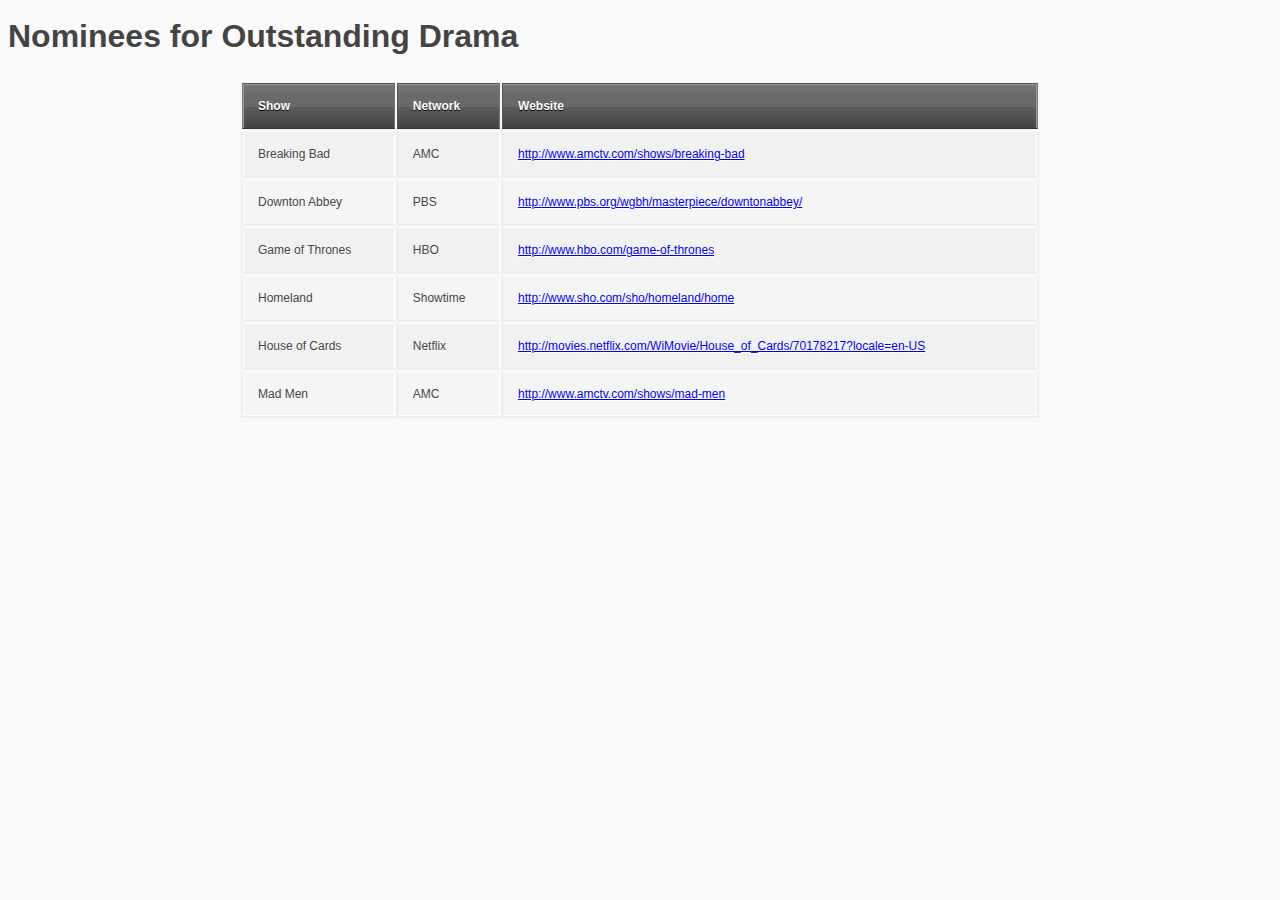
<file: tables/tables.htm>
<!DOCTYPE html>
<html lang="en">
<head>
	<meta charset="utf-8">
  	<meta name="author" content="COM372 Student">
  	<meta name="description" content="A practice page to be used for an in-class lesson on designing HTML tables for data presentation.">
	<link rel="stylesheet" href="blur.css" type="text/css">
	<title>Intro to HTML Tables</title>
</head>
<body>
	<h1> Nominees for Outstanding Drama</h1>
	<table>
		<thead>
			<tr>
				<th> Show</th>
				<th>Network</th>
				<th> Website </th>
			</tr>
		</thead>
		<tbody>
			
			
			<tr>
				<td>Breaking Bad</td>
				<td>AMC</td>
				<td><a href="http://www.amctv.com/shows/breaking-bad"> http://www.amctv.com/shows/breaking-bad  </a></td>
			</tr>
			
			
			<tr>
				<td>Downton Abbey </td>
				<td>PBS</td>
				<td><a href="http://www.pbs.org/wgbh/masterpiece/downtonabbey/"> http://www.pbs.org/wgbh/masterpiece/downtonabbey/ </a></td>
			</tr>
			
			
			<tr>
				<td>Game of Thrones </td>
				<td>HBO</td>
				<td><a href="http://www.hbo.com/game-of-thrones"> http://www.hbo.com/game-of-thrones </a></td>
			</tr>
			
			
			<tr>
				<td>Homeland </td>
				<td>Showtime</td>
				<td><a href="http://www.sho.com/sho/homeland/home"> http://www.sho.com/sho/homeland/home </a></td>
			</tr>
			
			
			<tr>
				<td>House of Cards </td>
				<td>Netflix</td>
				<td><a href="http://movies.netflix.com/WiMovie/House_of_Cards/70178217?locale=en-US"> http://movies.netflix.com/WiMovie/House_of_Cards/70178217?locale=en-US </a></td>
			</tr>
		
		
			<tr>
				<td>Mad Men</td>
				<td>AMC</td>
				<td><a href="http://www.amctv.com/shows/mad-men"> http://www.amctv.com/shows/mad-men </a></td>
			</tr>
		
		
		
		</tbody>
		
		
		
	</table>
 
</body>
</html>
</file>
<file: 04-typography/style.css>
body {
	
	font-family: "Georgia", "Times New Roman", serif;
	font-family: "Andale Mono", "Courrier", serif;
	font-family: Georgia, "Arial", sans-serif;
	font-size: 100%;
	background: hotpink;
}

h1 {font-size:3em;
	font-family:'Lobster', cursive;}
h2 {font-size: 1.5em;
	font-weight: normal;
	font-style:italic;}
	
	.nora {background-color: tan;
	font-family: 'Shadows Into Light', cursive;}
	.Hemler {font-family: arial;
		background-color:teal;}
</file>
<file: 05-box-model/fonts.css>
@font-face {
  font-family: 'Lato';
  src: url('fonts/lato/lato-black-webfont.eot');
  src: url('fonts/lato/lato-black-webfont.eot?#iefix') format('embedded-opentype'), url('fonts/lato/lato-black-webfont.woff') format('woff'), url('fonts/lato/lato-black-webfont.ttf') format('truetype'), url('fonts/lato/lato-black-webfont.svg#latoblack') format('svg');
  font-weight: 900;
  font-style: normal;
}
@font-face {
  font-family: 'Lato';
  src: url('fonts/lato/lato-bold-webfont.eot');
  src: url('fonts/lato/lato-bold-webfont.eot?#iefix') format('embedded-opentype'), url('fonts/lato/lato-bold-webfont.woff') format('woff'), url('fonts/lato/lato-bold-webfont.ttf') format('truetype'), url('fonts/lato/lato-bold-webfont.svg#latobold') format('svg');
  font-weight: bold;
  font-style: normal;
}
@font-face {
  font-family: 'Lato';
  src: url('fonts/lato/lato-bolditalic-webfont.eot');
  src: url('fonts/lato/lato-bolditalic-webfont.eot?#iefix') format('embedded-opentype'), url('fonts/lato/lato-bolditalic-webfont.woff') format('woff'), url('fonts/lato/lato-bolditalic-webfont.ttf') format('truetype'), url('fonts/lato/lato-bolditalic-webfont.svg#latobold_italic') format('svg');
  font-weight: bold;
  font-style: italic;
}
@font-face {
  font-family: 'Lato';
  src: url('fonts/lato/lato-italic-webfont.eot');
  src: url('fonts/lato/lato-italic-webfont.eot?#iefix') format('embedded-opentype'), url('fonts/lato/lato-italic-webfont.woff') format('woff'), url('fonts/lato/lato-italic-webfont.ttf') format('truetype'), url('fonts/lato/lato-italic-webfont.svg#latoitalic') format('svg');
  font-weight: normal;
  font-style: italic;
}
@font-face {
  font-family: 'Lato';
  src: url('fonts/lato/lato-light-webfont.eot');
  src: url('fonts/lato/lato-light-webfont.eot?#iefix') format('embedded-opentype'), url('fonts/lato/lato-light-webfont.woff') format('woff'), url('fonts/lato/lato-light-webfont.ttf') format('truetype'), url('fonts/lato/lato-light-webfont.svg#latolight') format('svg');
  font-weight: 300;
  font-style: normal;
}
@font-face {
  font-family: 'Lato';
  src: url('fonts/lato/lato-regular-webfont.eot');
  src: url('fonts/lato/lato-regular-webfont.eot?#iefix') format('embedded-opentype'), url('fonts/lato/lato-regular-webfont.woff') format('woff'), url('fonts/lato/lato-regular-webfont.ttf') format('truetype'), url('fonts/lato/lato-regular-webfont.svg#latoregular') format('svg');
  font-weight: normal;
  font-style: normal;
}
</file>
<file: 05-box-model/style.css>
body {
	box-sizing: border-box;
	-moz-box-sizing: border-box;
	font-family: "lato", sans-serif;
	font-size: 100%;
	background-color: #1ABC9c;
	color: white;
}
#container {
	width: 960px;
	margin: 0 auto 0 auto;
}


header{
	margin-top: 5%;
	margin-bottom: 5%;
}

section {
	margin-top: 2.5%;
	margin-bottom: 2.5%;
	background-color: #8e44ad;
	padding: 0% 0 2% 0;
	box-shadow: 2px 2px 4px #333;
}
h1 {
	font-size: 400%;
}

h2
{ 
	font-size: 200%;
	background-color: orange;}
	
	h3 {
		font-size: 150%;
		margin-top: 2%;
	}
	
	p {
		padding-left: 5%;
	}
	
	.awards {
		list-style-type: disc;
		padding-left: 4%;
	}
</file>
<file: intro-to-css/style.css>
/* Text styles here */

.preamble {background-color: #4B3980;
border: 5px dotted #529986}


#zen-summary p {color: #136F99;
	border: 3px solid black;}

#zen-explanation p {color: orange;}

#zen-benefits p {color: yellow;}

#zen-preamble p {color: hotpink;}

#zen-supporting p {color: blue;}

#zen-participation p {color: #4B3980;}

#zen-requirements p{color: magenta;}
p {color: white;}

h1,h3 {color: #BCFF5E;
	background-color: #4B3980;}

h2 {color: orange;}
</file>
<file: tables/blur.css>
body {
	background: #fafafa url(http://jackrugile.com/images/misc/noise-diagonal.png);
	color: #444;
	font: 100%/30px 'Helvetica Neue', helvetica, arial, sans-serif;
	text-shadow: 0 1px 0 #fff;
}

strong {
	font-weight: bold; 
}

em {
	font-style: italic; 
}

table {
	background: #f5f5f5;
	border-collapse: separate;
	box-shadow: inset 0 1px 0 #fff;
	font-size: 12px;
	line-height: 24px;
	margin: 30px auto;
	text-align: left;
	width: 800px;
}	

th {
	background: url(http://jackrugile.com/images/misc/noise-diagonal.png), linear-gradient(#777, #444);
	border-left: 1px solid #555;
	border-right: 1px solid #777;
	border-top: 1px solid #555;
	border-bottom: 1px solid #333;
	box-shadow: inset 0 1px 0 #999;
	color: #fff;
  font-weight: bold;
	padding: 10px 15px;
	position: relative;
	text-shadow: 0 1px 0 #000;	
}

th:after {
	background: linear-gradient(rgba(255,255,255,0), rgba(255,255,255,.08));
	content: '';
	display: block;
	height: 25%;
	left: 0;
	margin: 1px 0 0 0;
	position: absolute;
	top: 25%;
	width: 100%;
}

th:first-child {
	border-left: 1px solid #777;	
	box-shadow: inset 1px 1px 0 #999;
}

th:last-child {
	box-shadow: inset -1px 1px 0 #999;
}

td {
	border-right: 1px solid #fff;
	border-left: 1px solid #e8e8e8;
	border-top: 1px solid #fff;
	border-bottom: 1px solid #e8e8e8;
	padding: 10px 15px;
	position: relative;
	transition: all 300ms;
}

td:first-child {
	box-shadow: inset 1px 0 0 #fff;
}	

td:last-child {
	border-right: 1px solid #e8e8e8;
	box-shadow: inset -1px 0 0 #fff;
}	

tr {
	background: url(http://jackrugile.com/images/misc/noise-diagonal.png);	
}

tr:nth-child(odd) td {
	background: #f1f1f1 url(http://jackrugile.com/images/misc/noise-diagonal.png);	
}

tr:last-of-type td {
	box-shadow: inset 0 -1px 0 #fff; 
}

tr:last-of-type td:first-child {
	box-shadow: inset 1px -1px 0 #fff;
}	

tr:last-of-type td:last-child {
	box-shadow: inset -1px -1px 0 #fff;
}	

tbody:hover td {
	color: transparent;
	text-shadow: 0 0 3px #aaa;
}

tbody:hover tr:hover td {
	color: #444;
	text-shadow: 0 1px 0 #fff;
}
</file>
